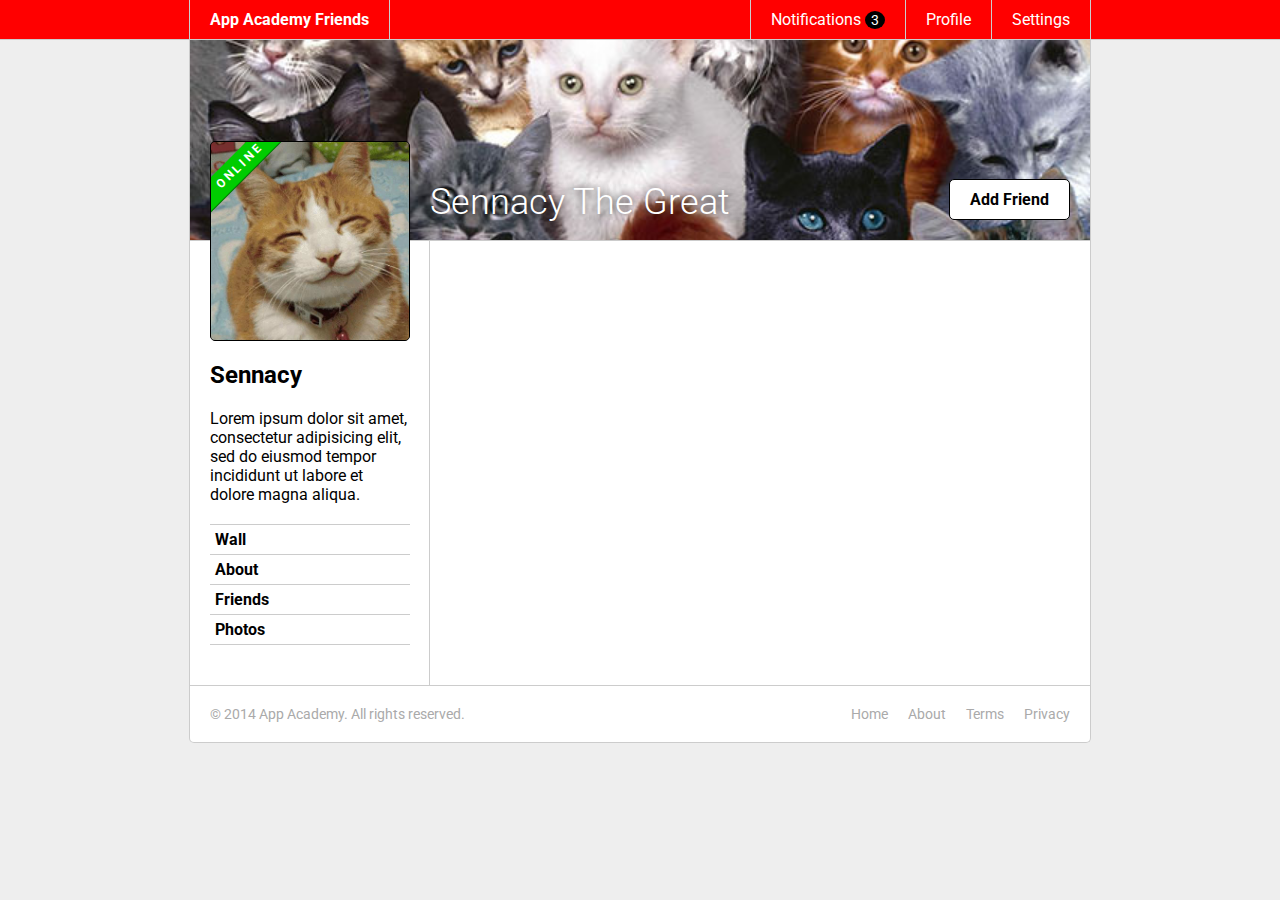
<file: css-friends-07/skeleton/07-online.html>
<!DOCTYPE html>
<html>
<head>
  <meta charset="utf-8">
  <title>App Academy Friends | PHASE 6: Sidebar</title>
  <link rel="stylesheet" href="http://fonts.googleapis.com/css?family=Roboto:300,400,700" type="text/css">
  <link rel="stylesheet" href="css/00-reset.css" type="text/css">
  <link rel="stylesheet" href="css/01-header.css" type="text/css">
  <link rel="stylesheet" href="css/02-notifications.css" type="text/css">
  <link rel="stylesheet" href="css/03-layout.css" type="text/css">
  <link rel="stylesheet" href="css/04-footer.css" type="text/css">
  <link rel="stylesheet" href="css/05-cats.css" type="text/css">
  <link rel="stylesheet" href="css/06-sidebar.css" type="text/css">
  <link rel="stylesheet" href="css/07-online.css" type="text/css">
</head>
<body>

  <header class="header">
    <nav class="header-nav">

      <h1 class="header-logo">
        <a href="#">App Academy Friends</a>
      </h1>

      <ul class="header-list">
        <li>
          <a href="#">Notifications <strong class="badge">3</strong></a>
          <ul class="header-notifications">
            <li><a href="#">Constance likes your photo.</a></li>
            <li><a href="#">Tommy left you a comment.</a></li>
            <li><a href="#">Jonathan is now following you.</a></li>
          </ul>
        </li>
        <li><a href="#">Profile</a></li>
        <li><a href="#">Settings</a></li>
      </ul>

    </nav>
  </header>

  <main class="content">

    <header class="content-header">
      <h1>Sennacy The Great</h1>
      <button class="content-header-add-friend">Add Friend</button>
    </header>

    <section class="content-sidebar">

      <a href="#" class="profile-picture">
        <strong class="online">ONLINE</strong>
        <img src="./images/cat.jpg" alt="">
      </a>

      <div class="profile-info">
        <h2>Sennacy</h2>
        <p>
          Lorem ipsum dolor sit amet, consectetur adipisicing elit, sed do eiusmod tempor incididunt ut labore et dolore magna aliqua.
        </p>
      </div>

      <ul class="profile-nav">
        <li><a href="#">Wall</a></li>
        <li><a href="#">About</a></li>
        <li><a href="#">Friends</a></li>
        <li><a href="#">Photos</a></li>
      </ul>

    </section>
    <section class="content-main">

    </section>
  </main>

  <footer class="footer">

    <small class="footer-copy">
      &copy; 2014 App Academy. All rights reserved.
    </small>

    <ul class="footer-links">
      <li><a href="#">Home</a></li>
      <li><a href="#">About</a></li>
      <li><a href="#">Terms</a></li>
      <li><a href="#">Privacy</a></li>
    </ul>

  </footer>

</body>
</html>
</file>
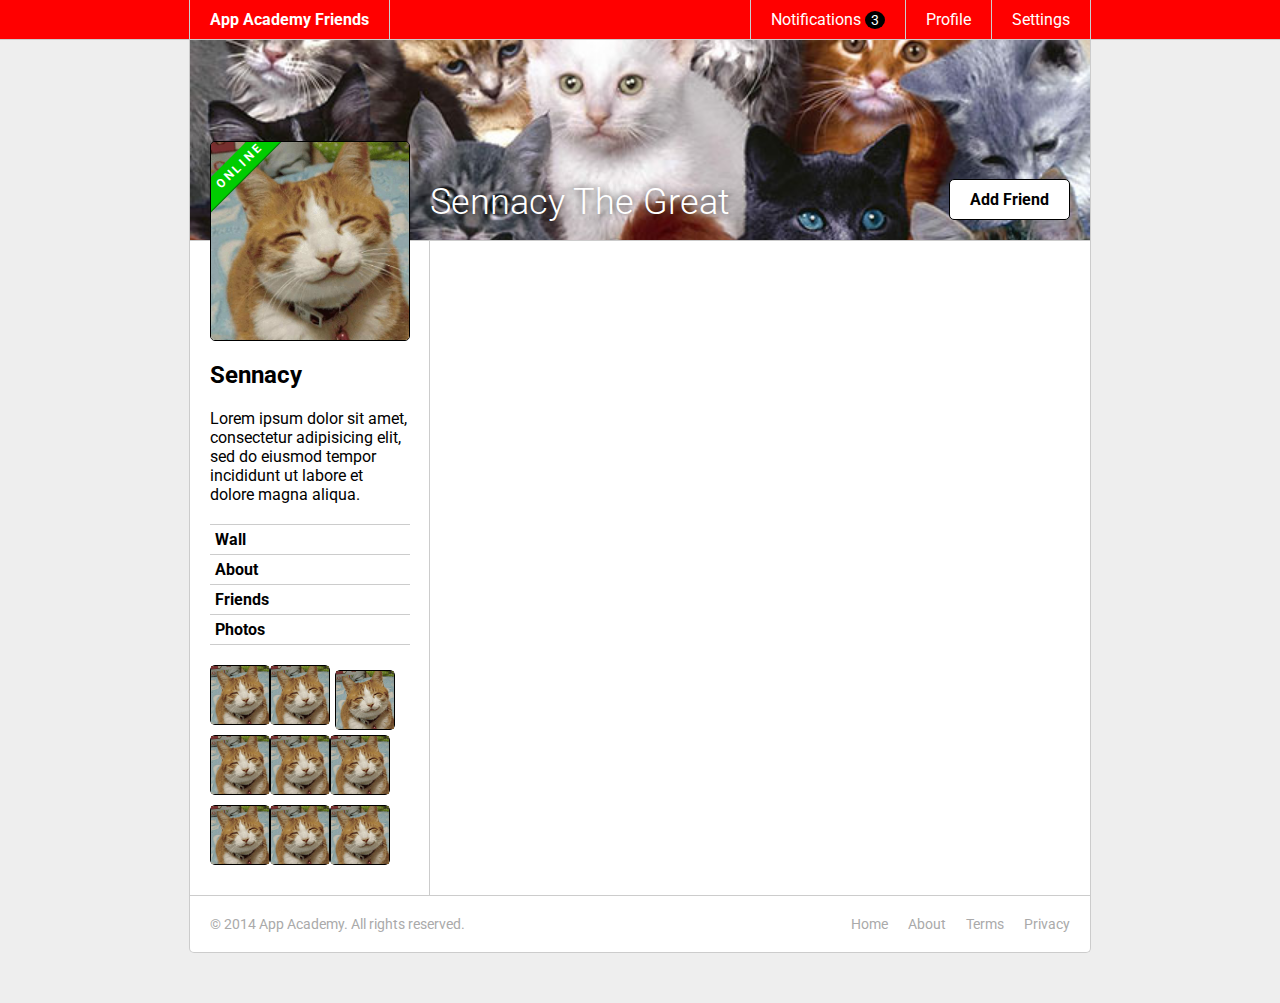
<file: css-friends-08/skeleton/08-thumbs.html>
<!DOCTYPE html>
<html>
<head>
  <meta charset="utf-8">
  <title>App Academy Friends | PHASE 7: Online</title>
  <link rel="stylesheet" href="http://fonts.googleapis.com/css?family=Roboto:300,400,700" type="text/css">
  <link rel="stylesheet" href="css/00-reset.css" type="text/css">
  <link rel="stylesheet" href="css/01-header.css" type="text/css">
  <link rel="stylesheet" href="css/02-notifications.css" type="text/css">
  <link rel="stylesheet" href="css/03-layout.css" type="text/css">
  <link rel="stylesheet" href="css/04-footer.css" type="text/css">
  <link rel="stylesheet" href="css/05-cats.css" type="text/css">
  <link rel="stylesheet" href="css/06-sidebar.css" type="text/css">
  <link rel="stylesheet" href="css/07-online.css" type="text/css">
  <link rel="stylesheet" href="css/08-thumbs.css" type="text/css">
</head>
<body>

  <header class="header">
    <nav class="header-nav">

      <h1 class="header-logo">
        <a href="#">App Academy Friends</a>
      </h1>

      <ul class="header-list">
        <li>
          <a href="#">Notifications <strong class="badge">3</strong></a>
          <ul class="header-notifications">
            <li><a href="#">Constance likes your photo.</a></li>
            <li><a href="#">Tommy left you a comment.</a></li>
            <li><a href="#">Jonathan is now following you.</a></li>
          </ul>
        </li>
        <li><a href="#">Profile</a></li>
        <li><a href="#">Settings</a></li>
      </ul>

    </nav>
  </header>

  <main class="content">

    <header class="content-header">
      <h1>Sennacy The Great</h1>
      <button class="content-header-add-friend">Add Friend</button>
    </header>

    <section class="content-sidebar">

      <a href="#" class="profile-picture">
        <strong class="online">Online</strong>
        <img src="./images/cat.jpg" alt="">
      </a>

      <div class="profile-info">
        <h2>Sennacy</h2>
        <p>
          Lorem ipsum dolor sit amet, consectetur adipisicing elit, sed do eiusmod tempor incididunt ut labore et dolore magna aliqua.
        </p>
      </div>

      <ul class="profile-nav">
        <li><a href="#">Wall</a></li>
        <li><a href="#">About</a></li>
        <li><a href="#">Friends</a></li>
        <li><a href="#">Photos</a></li>
      </ul>

      <ul class="profile-friends group">
        <li>
          <a href="#" class="thumb" title="Constance">
            <img src="./images/cat.jpg" alt="">
          </a>
        </li>
        <li>
          <a href="#" class="thumb" title="Constance">
            <img src="./images/cat.jpg" alt="">
          </a>
        </li>
        <li>
          <a href="#" class="thumb" title="Constance">
            <img src="./images/cat.jpg" alt="">
          </a>
        </li>
        <li>
          <a href="#" class="thumb" title="Constance">
            <img src="./images/cat.jpg" alt="">
          </a>
        </li>
        <li>
          <a href="#" class="thumb" title="Constance">
            <img src="./images/cat.jpg" alt="">
          </a>
        </li>
        <li>
          <a href="#" class="thumb" title="Constance">
            <img src="./images/cat.jpg" alt="">
          </a>
        </li>
        <li>
          <a href="#" class="thumb" title="Constance">
            <img src="./images/cat.jpg" alt="">
          </a>
        </li>
        <li>
          <a href="#" class="thumb" title="Constance">
            <img src="./images/cat.jpg" alt="">
          </a>
        </li>
        <li>
          <a href="#" class="thumb" title="Constance">
            <img src="./images/cat.jpg" alt="">
          </a>
        </li>

      </ul>
    </section>
    <section class="content-main">

    </section>
  </main>

  <footer class="footer">

    <small class="footer-copy">
      &copy; 2014 App Academy. All rights reserved.
    </small>

    <ul class="footer-links">
      <li><a href="#">Home</a></li>
      <li><a href="#">About</a></li>
      <li><a href="#">Terms</a></li>
      <li><a href="#">Privacy</a></li>
    </ul>

  </footer>

</body>
</html>
</file>
<file: css-friends-07/skeleton/css/01-header.css>
/* PHASE 1: Header */

body {
  font-family: "Roboto", sans-serif;
  font-size: 16px;
  font-weight: 400;
  background: #eee;
}

.header {
  background: #f00;
  color: #fff;
  border-bottom: 1px solid #ccc;
}

.header a {
  display: block;
  padding: 10px 20px;
}

.header-nav {
  display: flex;
  justify-content: space-between;
  margin: 0 auto;
  width: 900px;
  border-left: 1px solid #ccc;
  border-right: 1px solid #ccc;
}

.header-logo {
  border-right: 1px solid #ccc;
  font-weight: 700;
}

.header-logo:hover {
  background: #000;
}

.header-list {
  display: flex;
}

.header-list > li {
  border-left: 1px solid #ccc;
}

.header-list > li:hover {
  background: #000;
}
</file>
<file: css-friends-07/skeleton/css/02-notifications.css>
/* PHASE 2: Notifications */

.badge {
  display: inline;
  font-size: 14px;
  padding: 1px 6px;
  background: #000;
  border-radius: 50%;
}

li:hover .badge {
  background: #f00;
}

.header {
  position: relative;
  z-index: 1;
}

.header-list > li {
  position: relative;
}

.header-notifications {
  display: none;
  position: absolute;
  left: -1px;
  font-size: 14px;
  white-space: nowrap;
  background: #fff;
  border-left: 1px solid #ccc;
  border-right: 1px solid #ccc;
  border-bottom: 1px solid #ccc;
  border-bottom-left-radius: 5px;
  border-bottom-right-radius: 5px;
  overflow: hidden;
}

li:hover .header-notifications {
  display: block;
}

.header-notifications > li {
  border-top: 1px solid #ccc;
  color: #000;
}

.header-notifications > li:hover {
  background: #eee;
}
</file>
<file: css-friends-07/skeleton/css/03-layout.css>
/* PHASE 3: Layout */

.content {
  display: flex;
  flex-wrap: wrap;
  margin: 0 auto;
  background: #fff;
  width: 900px;
  border: 1px solid #ccc;
  border-top: 0;
}

.content-sidebar {
  width: 200px;
  min-height: 200px;
  padding: 20px;
  padding-right: 19px;
  border-right: 1px solid #ccc;
}

.content-main {
  width: 620px;
  min-height: 200px;
  padding: 20px;
}
</file>
<file: css-friends-07/skeleton/css/04-footer.css>
/* PHASE 4: Footer */

.footer {
  display: flex;
  justify-content: space-between;
  width: 900px;
  margin: 0 auto 50px auto;
  background: #fff;
  color: #aaa;
  font-size: 14px;
  border: 1px solid #ccc;
  border-top: 0;
  border-bottom-left-radius: 5px;
  border-bottom-right-radius: 5px;
}

.footer-copy {
  display: block;
  padding: 20px;
}

.footer-links {
  display: flex;
  padding: 20px;
}

.footer-links > li {
  padding: 0 0 0 20px;
}

.footer a:hover {
  color: #000;
}
</file>
<file: css-friends-07/skeleton/css/05-cats.css>
/* PHASE 5: Cats */

.content-header {
  position: relative;
  height: 200px;
  width: 100%;
  background: url("../images/cats.jpg");
  background-size: cover;
  border-bottom: 1px solid #ccc;
}

.content-header > h1 {
  position: absolute;
  bottom: 20px;
  left: 240px;
  font-size: 36px;
  line-height: 1;
  font-weight: 300;
  color: #fff;
  text-shadow: #000 0 0 10px;
}

.content-header-add-friend {
  position: absolute;
  bottom: 20px;
  right: 20px;
  color: #000;
  background: #fff;
  font-weight: bold;
  padding: 10px 20px;
  border: 1px solid #000;
  border-radius: 5px;
}

.content-header-add-friend:hover {
  background: #eee;
}
</file>
<file: css-friends-07/skeleton/css/06-sidebar.css>
/* PHASE 6: Sidebar */

.profile-picture {
  display: block;
  margin-top: -120px;
  border: 1px solid #000;
  background: #000;
  border-radius: 5px;
  position: relative;
  overflow: hidden;
}

.profile-info {
  margin: 20px 0;
}

.profile-info > h2 {
  font-weight: 700;
  font-size: 24px;
}

.profile-info > p {
  margin: 20px 0;
}

.profile-nav {
  margin: 20px 0;
}

.profile-nav > li {
  border-bottom: 1px solid #ccc;
}

.profile-nav > li:first-child {
  border-top: 1px solid #ccc;
}

.profile-nav a {
  display: block;
  padding: 5px;
  font-weight: 700;
}

.profile-nav a:hover {
  background: #eee;
}
</file>
<file: css-friends-07/skeleton/css/07-online.css>
/* PHASE 7: Online */
.online {
  display: block;
  position: absolute;
  top: -10px;
  left: -10px;
  background-color: #0c0;
  z-index: 1;
  transform: rotate(-45deg) translateX(-25%);
  color: white;
  font-size: 12px;
  font-weight: bold;
  padding: 5px 30px;
  letter-spacing: 3px;
  box-shadow: 0 1px 0 0 #070;
}
/*
div .online {
  background-color: white;
} */
</file>
<file: css-friends-08/skeleton/css/01-header.css>
/* PHASE 1: Header */

body {
  font-family: "Roboto", sans-serif;
  font-size: 16px;
  font-weight: 400;
  background: #eee;
}

.header {
  background: #f00;
  color: #fff;
  border-bottom: 1px solid #ccc;
}

.header a {
  display: block;
  padding: 10px 20px;
}

.header-nav {
  display: flex;
  justify-content: space-between;
  margin: 0 auto;
  width: 900px;
  border-left: 1px solid #ccc;
  border-right: 1px solid #ccc;
}

.header-logo {
  border-right: 1px solid #ccc;
  font-weight: 700;
}

.header-logo:hover {
  background: #000;
}

.header-list {
  display: flex;
}

.header-list > li {
  border-left: 1px solid #ccc;
}

.header-list > li:hover {
  background: #000;
}
</file>
<file: css-friends-08/skeleton/css/02-notifications.css>
/* PHASE 2: Notifications */

.badge {
  display: inline;
  font-size: 14px;
  padding: 1px 6px;
  background: #000;
  border-radius: 50%;
}

li:hover .badge {
  background: #f00;
}

.header {
  position: relative;
  z-index: 1;
}

.header-list > li {
  position: relative;
}

.header-notifications {
  display: none;
  position: absolute;
  left: -1px;
  font-size: 14px;
  white-space: nowrap;
  background: #fff;
  border-left: 1px solid #ccc;
  border-right: 1px solid #ccc;
  border-bottom: 1px solid #ccc;
  border-bottom-left-radius: 5px;
  border-bottom-right-radius: 5px;
  overflow: hidden;
}

li:hover .header-notifications {
  display: block;
}

.header-notifications > li {
  border-top: 1px solid #ccc;
  color: #000;
}

.header-notifications > li:hover {
  background: #eee;
}
</file>
<file: css-friends-08/skeleton/css/03-layout.css>
/* PHASE 3: Layout */

.content {
  display: flex;
  flex-wrap: wrap;
  margin: 0 auto;
  background: #fff;
  width: 900px;
  border: 1px solid #ccc;
  border-top: 0;
}

.content-sidebar {
  width: 200px;
  min-height: 200px;
  padding: 20px;
  padding-right: 19px;
  border-right: 1px solid #ccc;
}

.content-main {
  width: 620px;
  min-height: 200px;
  padding: 20px;
}
</file>
<file: css-friends-08/skeleton/css/04-footer.css>
/* PHASE 4: Footer */

.footer {
  display: flex;
  justify-content: space-between;
  width: 900px;
  margin: 0 auto 50px auto;
  background: #fff;
  color: #aaa;
  font-size: 14px;
  border: 1px solid #ccc;
  border-top: 0;
  border-bottom-left-radius: 5px;
  border-bottom-right-radius: 5px;
}

.footer-copy {
  display: block;
  padding: 20px;
}

.footer-links {
  display: flex;
  padding: 20px;
}

.footer-links > li {
  padding: 0 0 0 20px;
}

.footer a:hover {
  color: #000;
}
</file>
<file: css-friends-08/skeleton/css/05-cats.css>
/* PHASE 5: Cats */

.content-header {
  position: relative;
  height: 200px;
  width: 100%;
  background: url("../images/cats.jpg");
  background-size: cover;
  border-bottom: 1px solid #ccc;
}

.content-header > h1 {
  position: absolute;
  bottom: 20px;
  left: 240px;
  font-size: 36px;
  line-height: 1;
  font-weight: 300;
  color: #fff;
  text-shadow: #000 0 0 10px;
}

.content-header-add-friend {
  position: absolute;
  bottom: 20px;
  right: 20px;
  color: #000;
  background: #fff;
  font-weight: bold;
  padding: 10px 20px;
  border: 1px solid #000;
  border-radius: 5px;
}

.content-header-add-friend:hover {
  background: #eee;
}
</file>
<file: css-friends-08/skeleton/css/06-sidebar.css>
/* PHASE 6: Sidebar */

.profile-picture {
  display: block;
  margin-top: -120px;
  border: 1px solid #000;
  background: #000;
  border-radius: 5px;
  position: relative;
}

.profile-info {
  margin: 20px 0;
}

.profile-info > h2 {
  font-weight: 700;
  font-size: 24px;
}

.profile-info > p {
  margin: 20px 0;
}

.profile-nav {
  margin: 20px 0;
}

.profile-nav > li {
  border-bottom: 1px solid #ccc;
}

.profile-nav > li:first-child {
  border-top: 1px solid #ccc;
}

.profile-nav a {
  display: block;
  padding: 5px;
  font-weight: 700;
}

.profile-nav a:hover {
  background: #eee;
}
</file>
<file: css-friends-08/skeleton/css/07-online.css>
/* PHASE 7: Online */

.profile-picture {
  overflow: hidden;
}

.online {
  display: block;
  position: absolute;
  top: -10px;
  left: -10px;
  font-weight: 700;
  color: #fff;
  background: #0c0;
  padding: 5px 30px;
  text-transform: uppercase;
  font-size: 12px;
  letter-spacing: 3px;
  transform: rotate(-45deg) translateX(-25%);
  box-shadow: 0 1px 0 0 #070;
}
</file>
<file: css-friends-08/skeleton/css/08-thumbs.css>
/* PHASE 8: Thumbs */
.profile-friends group{
  display: block;
}

.profile-friends > li {
  float:left;
  width:60px;
  margin: 0 0 10px 0;

}

.profile-friends > li:nth-child(3) {
  margin:5px;   
}

.thumb {
  display: block;
  position: relative;
  width: 58px;
  height: 58px;
  border: 1px solid black;
  border-radius: 5px;
}
</file>
